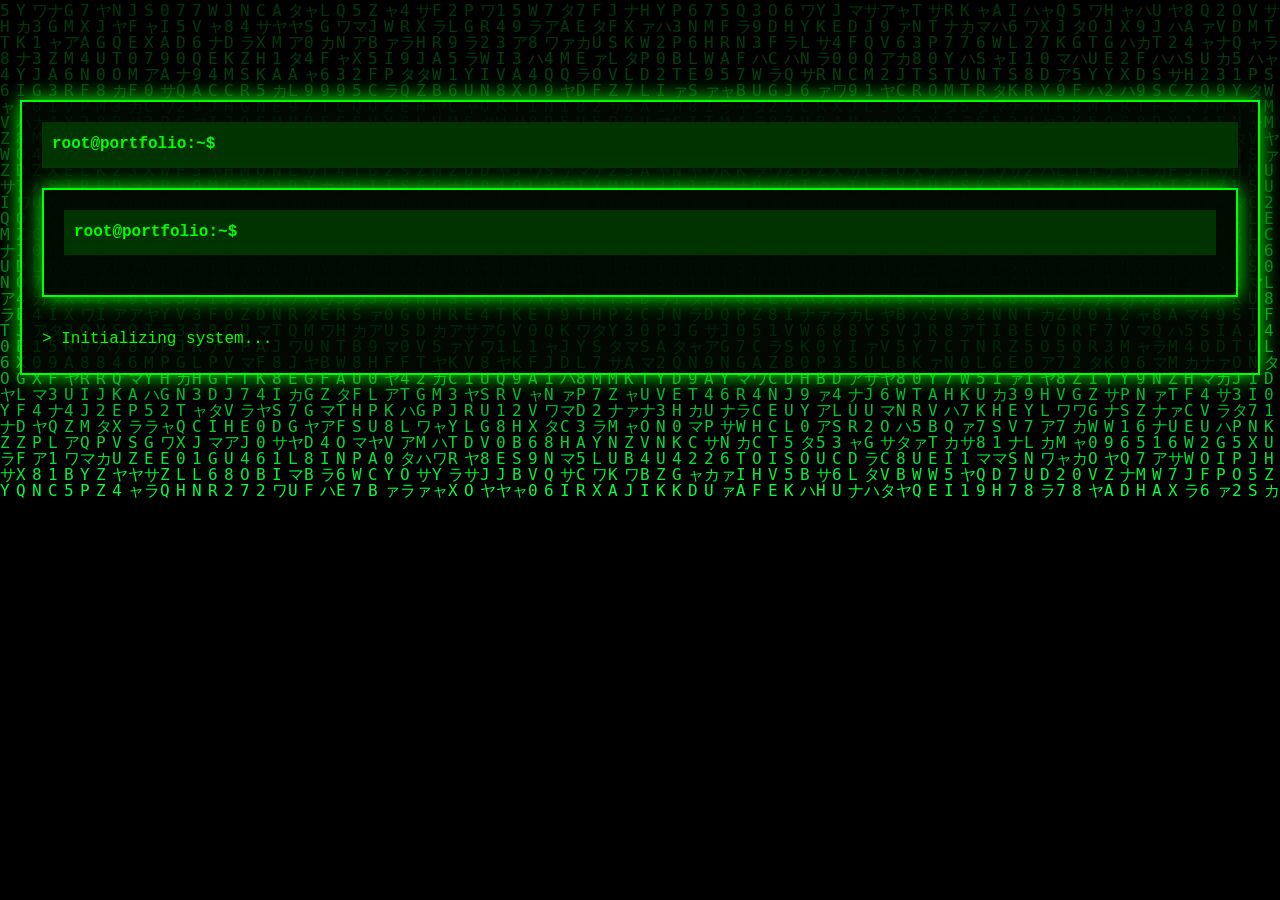
<file: index.html>
<!DOCTYPE html>
<html lang="en">
<head>
    <meta charset="UTF-8">
  <meta name="viewport" content="width=device-width, initial-scale=1.0">
    <title>Access Terminal</title>
    <link rel="stylesheet" href="style.css">
</head>
<body>
     <canvas id="matrix"></canvas>
    <div class="terminal">
    <div class="terminal-header">
        root@portfolio:~$
    </div>

    <div class="terminal">

        <div class="terminal-header">
            root@portfolio:~$
        </div>

      

    </div>
    <div class="terminal-body">
    <p id="typing"></p>
    <button id="enterBtn" style="display:none;">
        ENTER SYSTEM
    </button>
</div>


    <script src="script.js"></script>

</body>
</html>
</file>
<file: style.css>
/* =======================
   RESET
======================= */
*{
    margin:0;
    padding:0;
    box-sizing:border-box;
}

html{
    scroll-behavior:smooth;
}

/* =======================
   BODY
======================= */
body{
    background:#000;
    color:#00ff00;
    font-family:"Courier New", monospace;
    line-height:1.6;
    overflow-x:hidden;
    padding:20px;
    padding-top:100px;
}

/* =======================
   MATRIX BACKGROUND
======================= */
#matrix{
    position:fixed;
    top:0;
    left:0;
    z-index:-1;
    width:100%;
    height:100%;
    background:black;
}

/* =======================
   HEADER
======================= */
header{
    position:fixed;
    top:0;
    left:0;
    width:100%;
    z-index:1000;

    display:flex;
    justify-content:space-between;
    align-items:center;

    padding:15px 20px;
    border-bottom:1px solid #00ff00;
    background:rgba(0,20,0,0.95);
}

/* LOGO */
.logo{
    font-size:22px;
    font-weight:bold;
    text-shadow:0 0 10px #00ff00;
}

/* NAVBAR */
nav ul{
    display:flex;
    list-style:none;
    gap:20px;
}

nav a{
    color:#00ff00;
    text-decoration:none;
    transition:0.3s;
}

nav a:hover{
    text-shadow:0 0 10px #00ff00;
}

/* =======================
   TERMINAL BOX
======================= */
.terminal{
    border:2px solid #00ff00;
    background:rgba(0,10,0,0.8);
    padding:20px;
    margin-bottom:30px;
    box-shadow:0 0 20px #00ff00;
}

.terminal-header{
    background:#003300;
    padding:10px;
    margin-bottom:20px;
    font-weight:bold;
}

/* =======================
   SECTIONS
======================= */
section{
    margin:50px 0;
    scroll-margin-top:120px;
}

/* =======================
   HERO
======================= */
.hero h1,
.hero h2{
    margin-bottom:10px;
    text-shadow:0 0 8px #00ff00;
}

/* =======================
   ABOUT
======================= */
.about-container{
    display:flex;
    gap:30px;
    align-items:center;
    margin-top:20px;
    flex-wrap:wrap;
}

.about-image img{
    width:220px;
    border:2px solid #00ff00;
    box-shadow:0 0 20px #00ff00;
}

.about-content{
    max-width:600px;
}

/* =======================
   SKILLS
======================= */
.skill-grid{
    display:grid;
    grid-template-columns:repeat(auto-fit,minmax(180px,1fr));
    gap:20px;
    margin-top:20px;
}

.skill-card{
    border:1px solid #00ff00;
    padding:20px;
    text-align:center;
    background:rgba(0,30,0,0.8);
    transition:0.3s;
}

.skill-card:hover{
    box-shadow:0 0 15px #00ff00;
    transform:scale(1.05);
}

/* =======================
   PROJECTS
======================= */
.projects h1{
    margin-bottom:20px;
}

.project-list{
    display:flex;
    flex-direction:column;
    gap:20px;
}

.project-item{
    border-left:4px solid #00ff00;
    padding:20px;
    background:rgba(0,20,0,0.8);
}

.project-item:hover{
    box-shadow:0 0 10px #00ff00;
}

/* =======================
   TERMINAL COMMAND LINE
======================= */
.terminal-line{
    margin:30px 0;
    padding:10px;
    background:#001100;
    border-left:3px solid #00ff00;
}

/* =======================
   CONTACT SECTION
======================= */
#contact{
    margin-top:60px;
}

#contact h2{
    margin-bottom:25px;
    text-shadow:0 0 10px #00ff00;
}

.contact-container{
    width:100%;
    border:2px solid #00ff00;
    padding:30px;
    background:rgba(0,15,0,0.9);
    box-shadow:0 0 20px #00ff00;
}

.terminal-contact{
    font-family:"Courier New", monospace;
    line-height:2;
    font-size:16px;
}

.command{
    color:#00ff00;
    font-weight:bold;
    margin-top:20px;
    text-shadow:0 0 5px #00ff00;
}

.output{
    color:#66ff66;
    padding-left:25px;
    margin-top:5px;
}

/* BLINKING CURSOR */
.command::after{
    content:"_";
    animation:blink 1s infinite;
}

@keyframes blink{
    0%{opacity:1;}
    50%{opacity:0;}
    100%{opacity:1;}
}

/* =======================
   SCROLLBAR
======================= */
::-webkit-scrollbar{
    width:10px;
}

::-webkit-scrollbar-thumb{
    background:#00ff00;
}

/* =======================
   MOBILE VIEW
======================= */
@media(max-width:768px){

    header{
        flex-direction:column;
        gap:15px;
        padding:12px;
    }

    nav ul{
        flex-wrap:wrap;
        justify-content:center;
        gap:12px;
    }

    body{
        padding-top:160px;
    }

    section{
        scroll-margin-top:180px;
    }

    .about-container{
        flex-direction:column;
        text-align:center;
    }

    .about-image img{
        width:180px;
    }

    .logo{
        font-size:18px;
    }

    .contact-container{
        padding:20px;
    }

    .terminal-contact{
        font-size:14px;
        word-break:break-word;
    }

    .output{
        padding-left:10px;
    }
}
</file>
